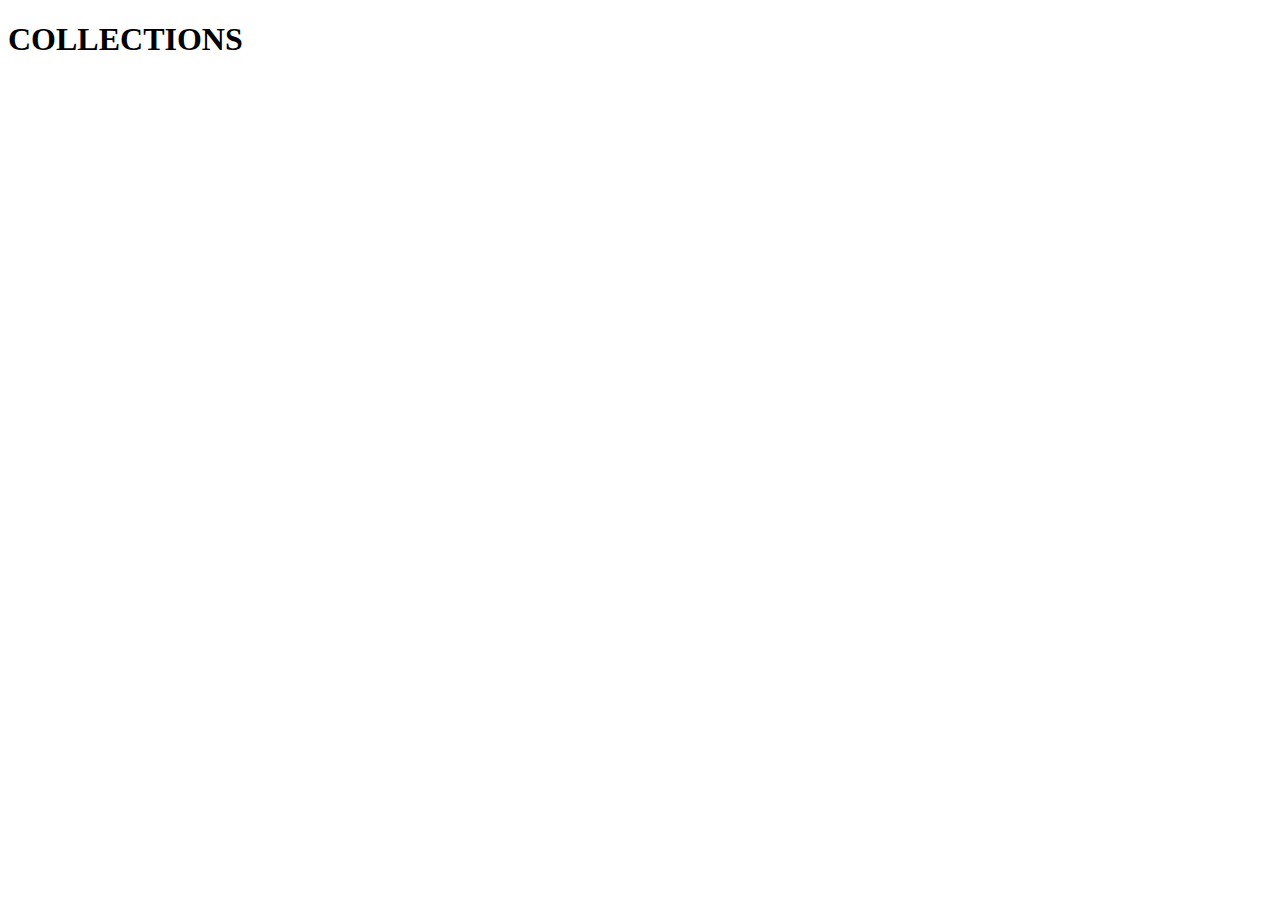
<file: collections.html>
<!DOCTYPE html>
<html lang="en">
<head>
    <meta charset="UTF-8">
    <meta http-equiv="X-UA-Compatible" content="IE=edge">
    <meta name="viewport" content="width=device-width, initial-scale=1.0">
    <title>Document</title>
</head>
<body>
    <h1>COLLECTIONS</h1>
</body>
</html>
</file>
